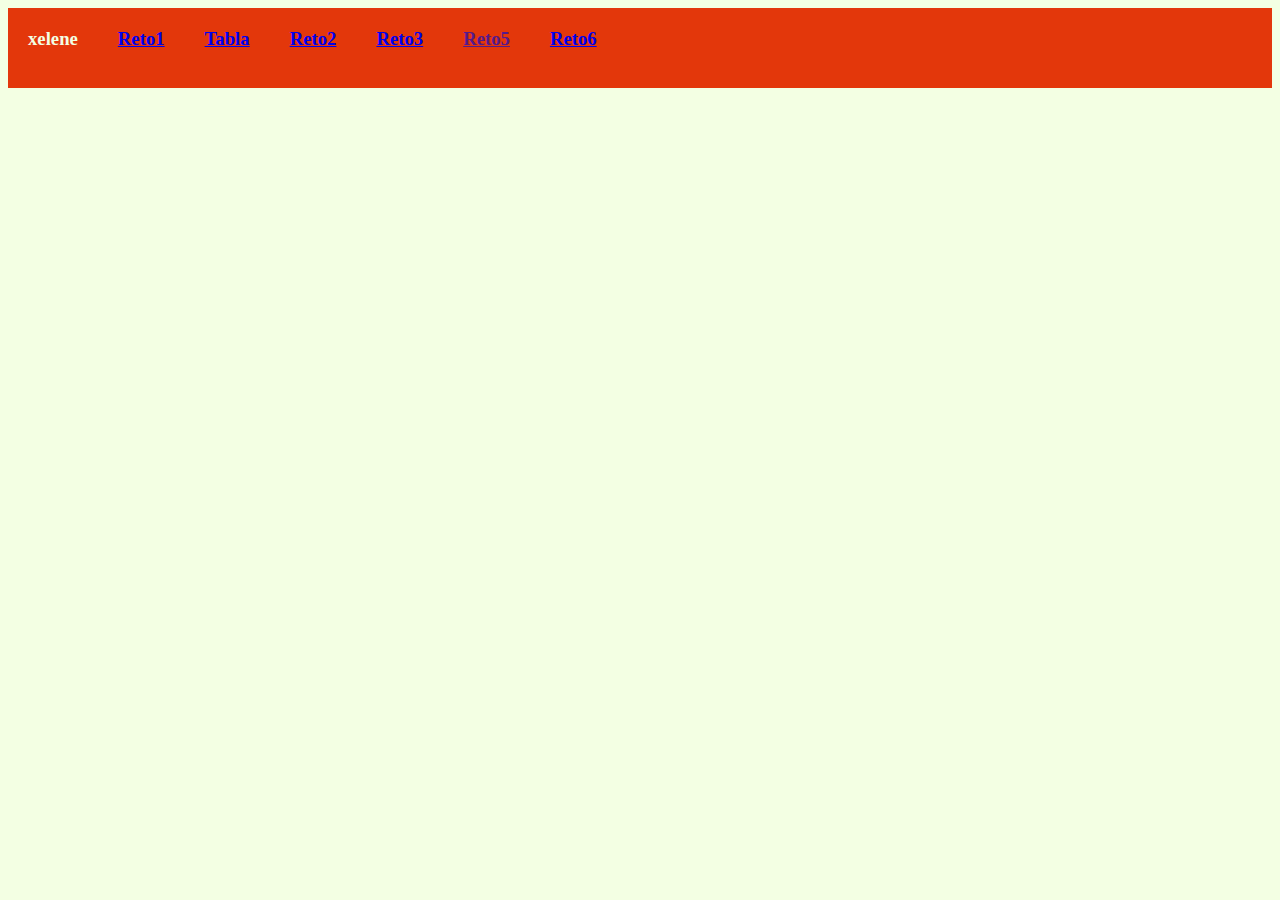
<file: fundamentos (1)/retos (1)/src (1)/index.html>
<!DOCTYPE html>
<html lang="en">

<head>
    <meta charset="UTF-8">
    <meta http-equiv="X-UA-Compatible" content="IE=edge">
    <meta name="viewport" content="width=device-width, initial-scale=1.0">
    <link rel="stylesheet" href="asets/css/estilos.css">
    <script src="asets/js/evento.js"></script>
    <title>inicio</title>
</head>
<div class="encabezado">
<h3>xelene</h3>
<a href="views/Reto1.html"><h3>Reto1</h3></a>
<a href="views/tabla.html"><h3>Tabla</h3></a>
<a href="views/reto2.html"><h3>Reto2</h3></a>
<a href="views/Reto3.html"><h3>Reto3</h3></a>
<a href=""><h3>Reto5</h3></a>
<a href="views/reto6.html"><h3> Reto6</h3></a>


</div>

<body>
    <br>
    <header >
     <tr>
        <td></td>
     </tr>

     </div>
      </header>
      <main></main>
      <footer></footer>
</html>
</file>
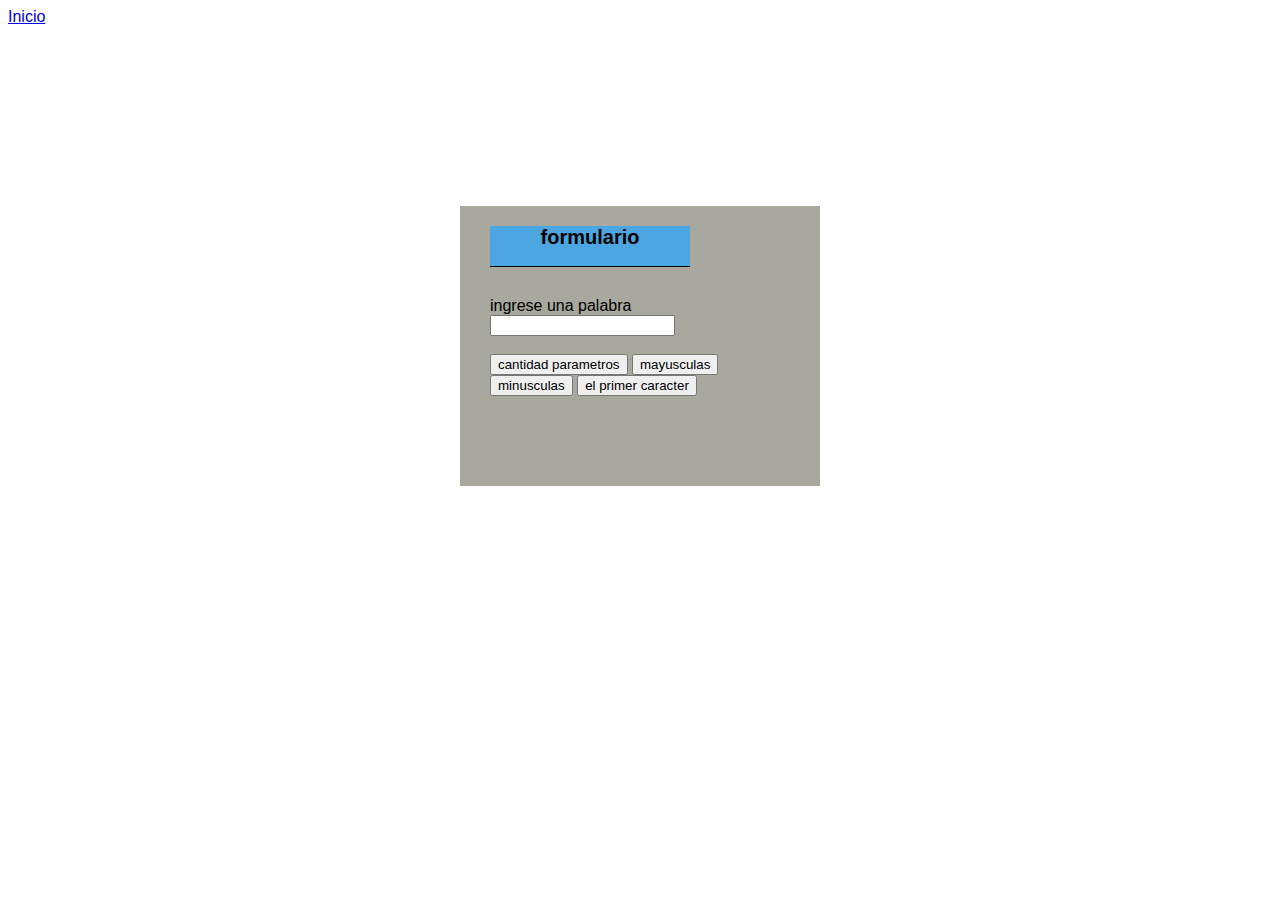
<file: fundamentos (1)/retos (1)/src (1)/views/Reto1.html>
<!DOCTYPE html>
<html>
<head>
    <meta charset="utf-8">
    <meta http-equiv="X-UA-Compatible" content="IE=edge,chrome=1"> 
    <link rel="stylesheet" href="../asets/css/eventos.css">
    <title>reto1</title>
 
</head>
<body>
    <div class="in">
        <a href="../index.html">Inicio</a>
    </div>
<section class="formulario">
    <h3>formulario</h3>
    <label for="palabra1">ingrese una palabra</label>
    <input type="text"  name="solicitud" id="solicitud" onchange="inicio()">
    <br>
    <br>
    
     <button id="" onclick="funcion1()">cantidad parametros </button>
      <button id="" onclick="funcion2()">mayusculas</button>
      <button id="" onclick="funcion3()">minusculas</button>
      <button id="" onclick="funcion4()">el primer caracter </button>
  
    <div id="cambio" ></div>
     <br>
     <br>
</section>
<script src="../asets/js/reto1.js"></script>          
</body>
</html>
</file>
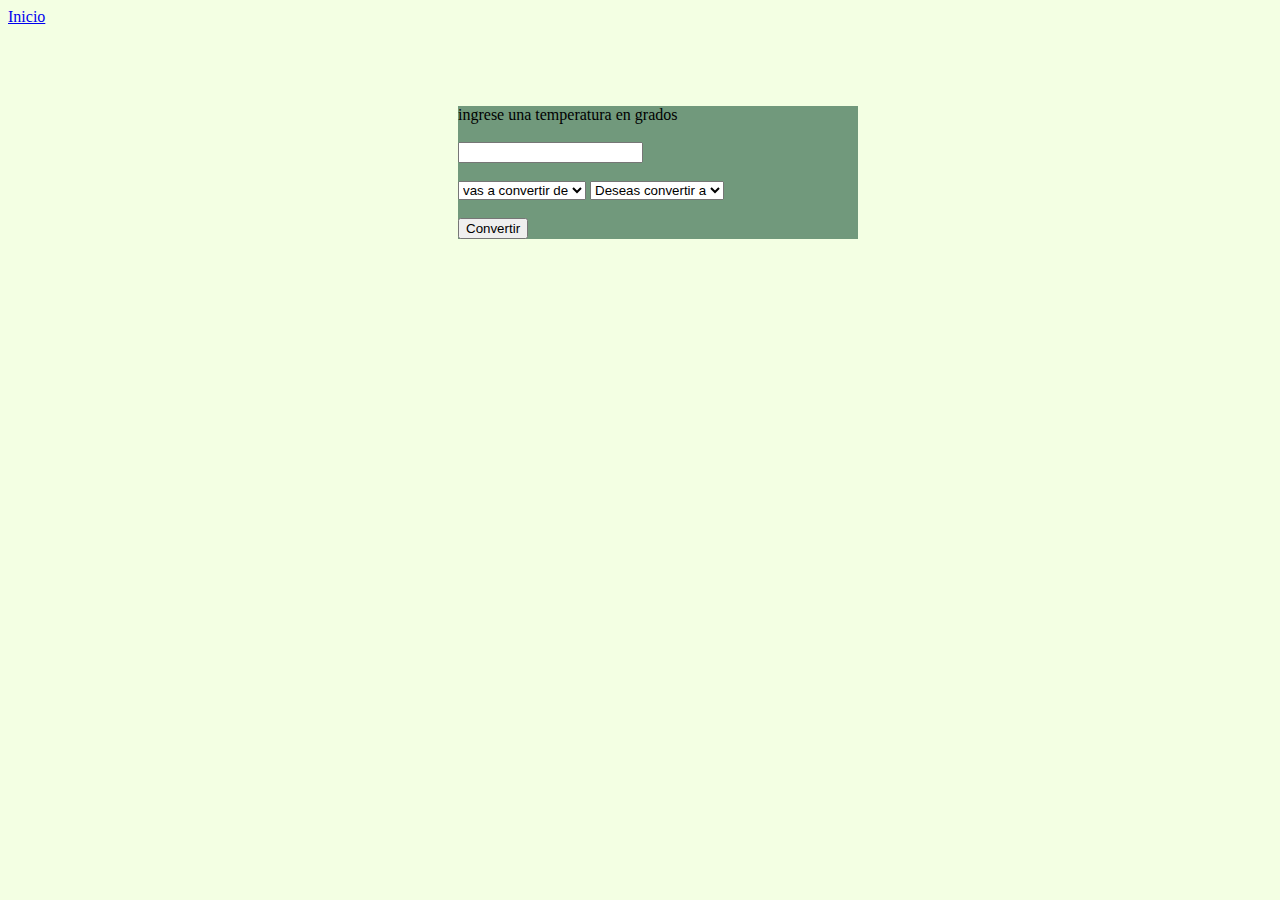
<file: fundamentos (1)/retos (1)/src (1)/views/reto2.html>
<!DOCTYPE html>
<html lang="en">
<head>
    <meta charset="UTF-8">
    <meta http-equiv="X-UA-Compatible" content="IE=edge">
    <meta name="viewport" content="width=device-width, initial-scale=1.0">
     <link rel="stylesheet" href="../asets/css/estilos.css">
    <title>Document</title>
</head>
<body>
    <a href="../index.html">Inicio</a>
    <br>
<div class="l1">
    <label for="valor">ingrese una temperatura en grados</label>
    <br>
    <br>
    <input type="text" id="temp">
    <br>
    <br>
    <select name="op1" id="op1" >
     <option value="">vas a convertir de </option>
     <option value="F">Farenheit</option>
     <option value="C">Celsius</option>
     <option value="K">Kelvin</option>
    </select>
    <select name="op2 "  id="op2">
        <option value="">Deseas convertir a </option>
        <option value="K">Kelvin</option>
        <option value="F">Farenheit</option>
        <option value="C">Celsius</option>
    </select>
    <br>
    <br>
    <button id="conversion(p)"onclick="conversion(event)">Convertir</button>
</div>
    <script src="../asets/js/reto3.js"></script>
</body>
</html>
</file>
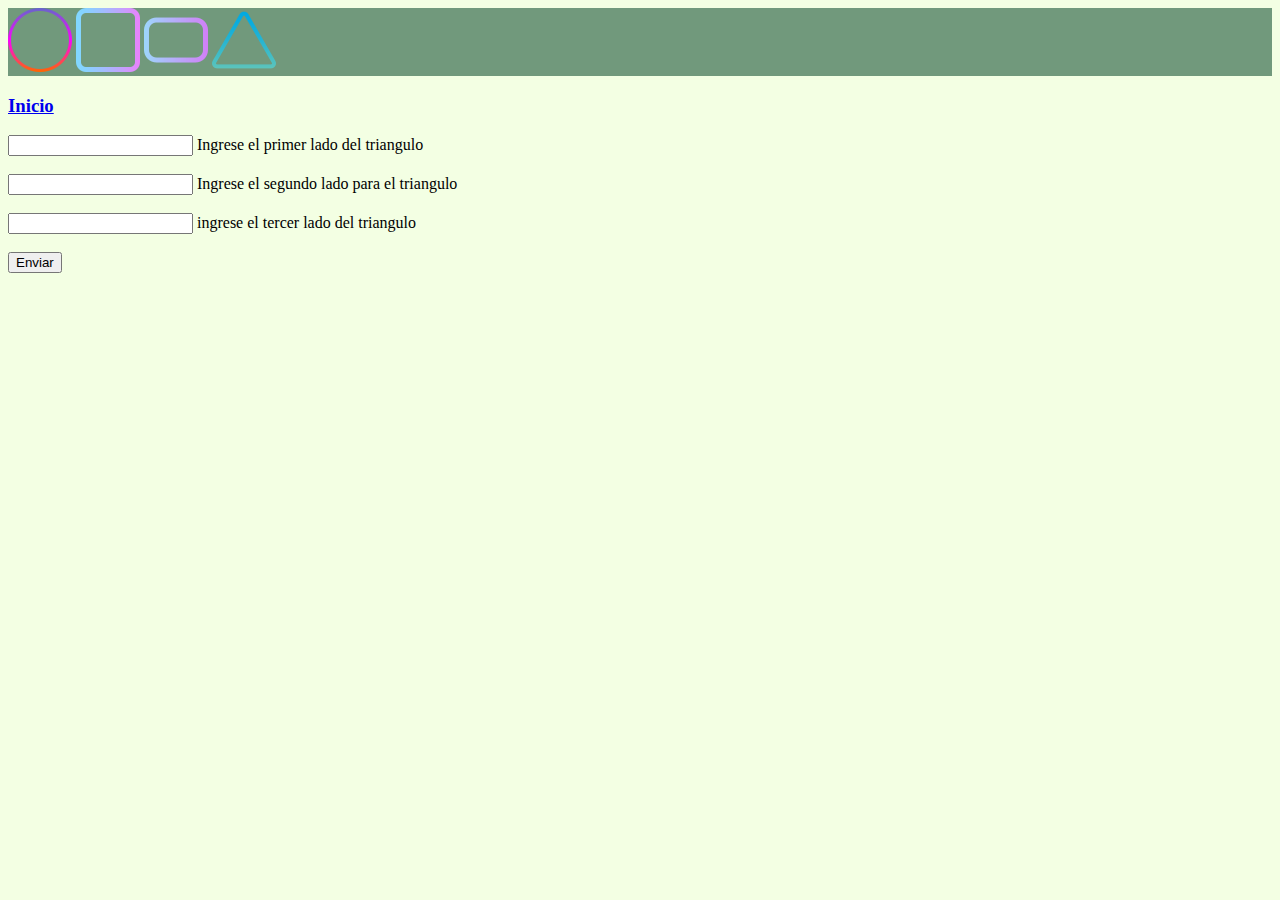
<file: fundamentos (1)/retos (1)/src (1)/views/Reto3.html>
<!DOCTYPE html>
<html lang="en">
<head>
    <meta charset="UTF-8">
    <meta http-equiv="X-UA-Compatible" content="IE=edge">
    <meta name="viewport" content="width=device-width, initial-scale=1.0">
    <link rel="stylesheet" href="../asets/css/estilos.css">
    <title>Document</title>
</head>
<body>
    <div class="imagenes">
        <img src="../asets/img/circulo.png"  alt="">
        <img src="../asets/img/detener.png" alt="">
        <img src="../asets/img/rectangulo-redondeado.png" alt="">
        <img src="../asets/img/triangulo.png" alt="">
    </div>
    <div class="in">
    <a href="../index.html"><h3>Inicio</h3></a>
    </div>
    <form action="" class="formulario">
        <input type="text" id="lado1">
        <label for="">Ingrese el primer lado del triangulo</label>
            <br>
            <br>
        <input type="text" id="lado2">
        <label for="">Ingrese el segundo lado para el triangulo</label>
       <br>
       <br>
       <input type="text" id="lado3">
       <label for="">ingrese el tercer lado del triangulo</label>
       <br>
       <br> 
       <button id="enviar"  onclick="conversion2(event)">Enviar</button>
    </form>
    <script src="../asets/js/reto3.js"></script>
</body>
</html>
</file>
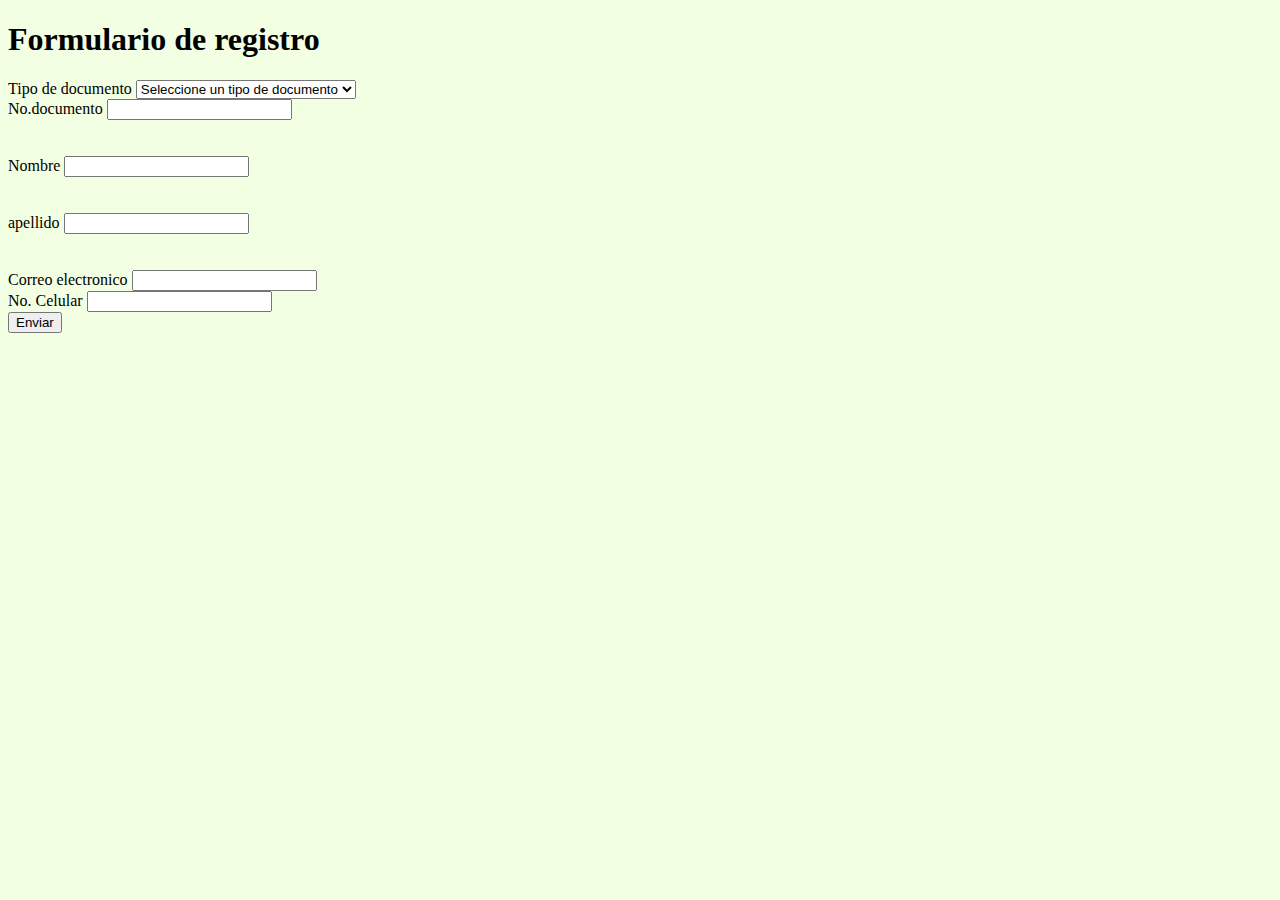
<file: fundamentos (1)/retos (1)/src (1)/views/reto6.html>
<!DOCTYPE html>
<html lang="en">
<head>
    <meta charset="UTF-8">
    <meta http-equiv="X-UA-Compatible" content="IE=edge">
    <meta name="viewport" content="width=device-width, initial-scale=1.0">
    <link rel="stylesheet" href="../asets/css/estilos.css">
    <title>Document</title>
</head>
<body>
    <header>
    </header>
    <main>
        <form action="" class="caja" id="validacion" novalidate>
            <h1>Formulario de registro</h1>
            <label>Tipo de documento</label>
            <select name="" id="tipodoc">
                <option value="0">Seleccione un tipo de documento</option>
                <option value="1">Cedula de ciudadania</option>
                <option value="2">Tarjeta de identidad</option>
                <option value="3">Pasaporte</option>
            </select>
            <div id="nodoc">
                <label>No.documento</label>
                <input type="text" name="nodoc" id="nodoc">
                <div class="feedback"></div>
            </div>
            <br>
            <br>
            <div id="camponombre">
                <label>Nombre</label>
                <input type="text" name="nombre" id="nombre">
                <div class="feedback"></div>
            </div>
            <br>
            <br>
            <div id="campoapellido">
                <label>apellido</label>
                <input type="text" name="apellido" id="apellido">
                <div class="feedback">
                </div>
                <br>
                <br>
            <div id="campocorreo">
                <label>Correo electronico</label>
                <input type="text" name="correo" id="correo">
                <div class="feedback"></div>

            </div>
            <div id="camponoDoc">
                <label>No. Celular</label>
                <input type="text" name="noCel" id="noCel" class="">
                <div class="feedback"></div>
            </div>
    
            <input type="submit" name="enviar" value="Enviar" class="boton">
        </form>
    </main>
    <footer></footer>
    <script src="../asets/js/reto6.js"></script>
</body>
</html>
</file>
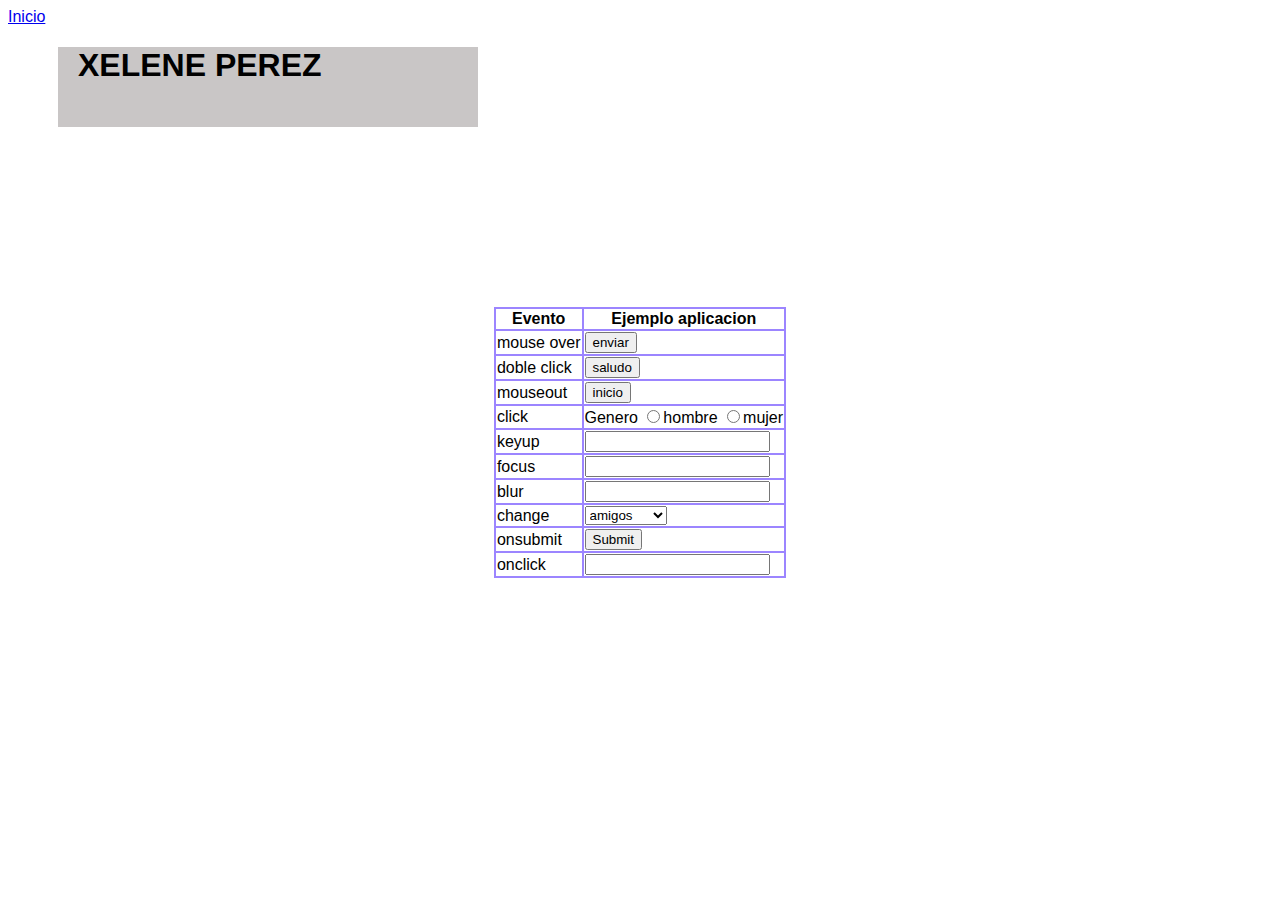
<file: fundamentos (1)/retos (1)/src (1)/views/tabla.html>
<!DOCTYPE html>
<html lang="en">

<head>
    <meta charset="UTF-8">
    <meta http-equiv="X-UA-Compatible" content="IE=edge">
    <meta name="viewport" content="width=device-width, initial-scale=1.0">
    <link rel="stylesheet" href="../asets/css/eventos.css">
    <script src="../asets/js/evento.js"></script>
    <title>reto2</title>
</head>

<body>
    <div class="i">
        <a href="../index.html">Inicio</a>
    </div>
    <header>
<div class="container1">
<h1>XELENE PEREZ</h1>
</div>
        <table>
            <tr>
                <th>Evento</th>
                <th> Ejemplo aplicacion</th>
            </tr>
            <tr>
                <td>
                    mouse over
                </td>
                <td>
                    <input type="button" id="envio" value="enviar">
                </td>
            </tr>
            <tr>
                <td> doble click</td>
                <td>
                    <input type="button" id="enviar" value="saludo">
                </td>
            </tr>
            <tr>
                <td> mouseout </td>
                <td><input type="button" id="b2" value="inicio"></td>
            </tr>
            <tr>
                <td>click</td>
                <td><label for=""> Genero</label>
                    <input type="radio" id="hombre" value="hombre">hombre
                    <input type="radio" id="mujer" value="mujer">mujer
                </td>
            </tr>
            <tr>
                <td>keyup</td>
                <td><input type="text" id="caja"></td>
            </tr>
            <tr>
                <td>focus</td>
                <td>
                 <input type="text" id="caja2"></td>
            </tr>
            <tr> 
                <td>blur</td>
                <td><input type="text" id="caja3"></td></td>
            </tr>
            <tr>
                <td>change</td>
                <td> 
                    <select name="" id="opciones">
                        <option value="opcion1">amigos</option>
                        <option value="opcion2">papas</option>
                        <option value="opcion3">hermanos</option>
                    </select>
                </td>
            </tr>
            <tr>
                <td>onsubmit </td>
                <td> <form onsubmit="alert('funciona');return false">
                    <input type="submit"value="Submit"></form></td>
            </tr>
            <tr>
                <td>onclick</td>
                <td><form onsubmit="alert('bienvenido')">
                <input type=""></form></td>
            </tr>


        </table>
        <h3 id="saludo"></h3>
    </header>


    <main></main>
    <footer></footer>
</body>

</html>
</file>
<file: fundamentos (1)/retos (1)/src (1)/asets/css/estilos.css>
head{
    background-color: beige;
}
.encabezado{
    background-color: #E3370B;
    height:80px;
    color:#F3FFE3;
    display: flex;
}
.encabezado h3{
    word-spacing: 10px;
    margin: 20px;
}
.table .td{
    margin-left: 30px;
    margin-top: -10px;
    margin:30px;
}
body{
    background-color: #F3FFE3;
}
/*Reto 3*/
.l1{
    background-color: #71997C;
    margin:80px;
    margin-left: 450px;
    width: 400px;
}   
.conv{
    background-color: aqua;
    margin-left: 160px;
}
/*Reto 6*/

.feedback{
    background-color: #69ebf0;
    visibility: hidden;
    opacity: 0;
}
.success{
    border: 5px solid rgb(0, 255, 0);
    }
    
.error{
        border: 2px solid red;
    }
/*reto 3*/
.imagenes{
    background-color: #71997C;
    display: flex;
    display: block ;
    margin:0px;
}
</file>
<file: fundamentos (1)/retos (1)/src (1)/asets/css/eventos.css>
/*index*/
.container{
 background-color: aqua;
}
/*reto 1*/
.formulario{
    width: 300px;
    height: 240px;
    background: rgb(168, 168, 158);
    margin:auto;
    margin-top: 180px;
    padding: 20px 30px  ; 
}
h3{
background-color: rgb(76, 166, 226);
margin:auto;
width:200px;
margin-top: 40px;

}
.formulario h3 { 
margin: 0;
text-align: center;
height: 40px;
margin-bottom: 30px;
border-bottom: 1px solid;
font-size: 20px;
}
.controls{
width: 100%;
border: 1px solid ;
}
/*reto2*/
table, th, td{
    border: 2px solid rgb(156, 133, 255);
    border-collapse: collapse;
    
}
table{
    margin: auto;
    margin-top: 180px;
}
body{ 
    background-color: rgb(255, 255, 255);
    font-family: arial;
}
.container1{
background-color: rgb(201, 198, 198); 
height: 80px;
width:400PX;
margin-left: 50px;
padding-left: 20px;
}
</file>
